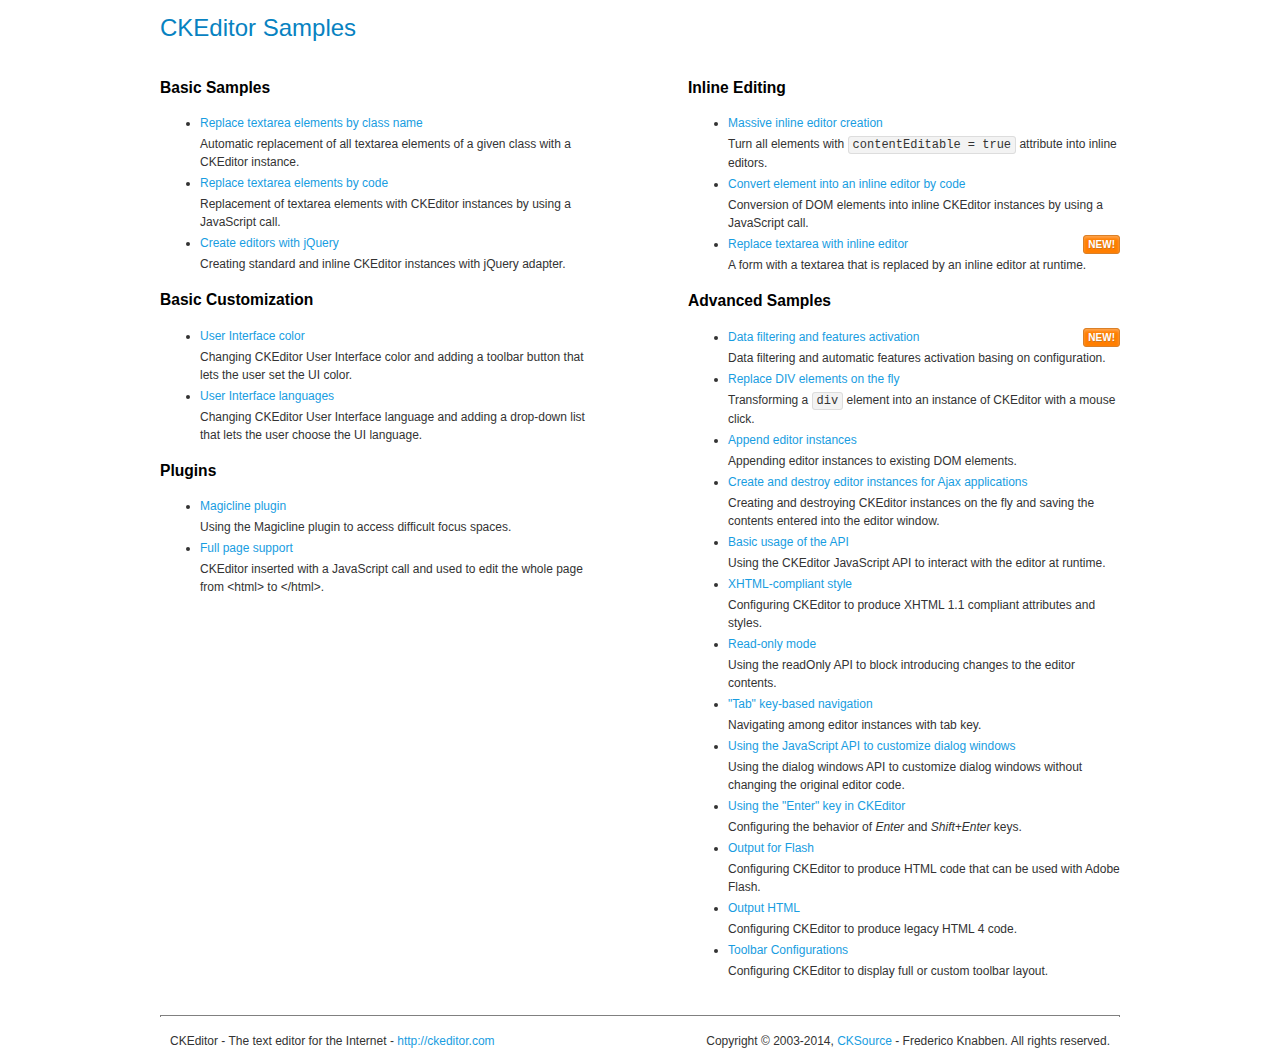
<file: Public/assets/global/plugins/ckeditor/samples/index.html>
<!DOCTYPE html>
<!--
Copyright (c) 2003-2014, CKSource - Frederico Knabben. All rights reserved.
For licensing, see LICENSE.md or http://ckeditor.com/license
-->
<html>
<head>
	<meta charset="utf-8">
	<title>CKEditor Samples</title>
	<link rel="stylesheet" href="sample.css">
</head>
<body>
	<h1 class="samples">
		CKEditor Samples
	</h1>
	<div class="twoColumns">
		<div class="twoColumnsLeft">
			<h2 class="samples">
				Basic Samples
			</h2>
			<dl class="samples">
				<dt><a class="samples" href="replacebyclass.html">Replace textarea elements by class name</a></dt>
				<dd>Automatic replacement of all textarea elements of a given class with a CKEditor instance.</dd>

				<dt><a class="samples" href="replacebycode.html">Replace textarea elements by code</a></dt>
				<dd>Replacement of textarea elements with CKEditor instances by using a JavaScript call.</dd>

				<dt><a class="samples" href="jquery.html">Create editors with jQuery</a></dt>
				<dd>Creating standard and inline CKEditor instances with jQuery adapter.</dd>
			</dl>

			<h2 class="samples">
				Basic Customization
			</h2>
			<dl class="samples">
				<dt><a class="samples" href="uicolor.html">User Interface color</a></dt>
				<dd>Changing CKEditor User Interface color and adding a toolbar button that lets the user set the UI color.</dd>

				<dt><a class="samples" href="uilanguages.html">User Interface languages</a></dt>
				<dd>Changing CKEditor User Interface language and adding a drop-down list that lets the user choose the UI language.</dd>
			</dl>


			<h2 class="samples">Plugins</h2>
<dl class="samples">
<dt><a class="samples" href="plugins/magicline/magicline.html">Magicline plugin</a></dt>
<dd>Using the Magicline plugin to access difficult focus spaces.</dd>

<dt><a class="samples" href="plugins/wysiwygarea/fullpage.html">Full page support</a></dt>
<dd>CKEditor inserted with a JavaScript call and used to edit the whole page from &lt;html&gt; to &lt;/html&gt;.</dd>
</dl>
		</div>
		<div class="twoColumnsRight">
			<h2 class="samples">
				Inline Editing
			</h2>
			<dl class="samples">
				<dt><a class="samples" href="inlineall.html">Massive inline editor creation</a></dt>
				<dd>Turn all elements with <code>contentEditable = true</code> attribute into inline editors.</dd>

				<dt><a class="samples" href="inlinebycode.html">Convert element into an inline editor by code</a></dt>
				<dd>Conversion of DOM elements into inline CKEditor instances by using a JavaScript call.</dd>

				<dt><a class="samples" href="inlinetextarea.html">Replace textarea with inline editor</a> <span class="new">New!</span></dt>
				<dd>A form with a textarea that is replaced by an inline editor at runtime.</dd>

				
			</dl>

			<h2 class="samples">
				Advanced Samples
			</h2>
			<dl class="samples">
				<dt><a class="samples" href="datafiltering.html">Data filtering and features activation</a> <span class="new">New!</span></dt>
				<dd>Data filtering and automatic features activation basing on configuration.</dd>

				<dt><a class="samples" href="divreplace.html">Replace DIV elements on the fly</a></dt>
				<dd>Transforming a <code>div</code> element into an instance of CKEditor with a mouse click.</dd>

				<dt><a class="samples" href="appendto.html">Append editor instances</a></dt>
				<dd>Appending editor instances to existing DOM elements.</dd>

				<dt><a class="samples" href="ajax.html">Create and destroy editor instances for Ajax applications</a></dt>
				<dd>Creating and destroying CKEditor instances on the fly and saving the contents entered into the editor window.</dd>

				<dt><a class="samples" href="api.html">Basic usage of the API</a></dt>
				<dd>Using the CKEditor JavaScript API to interact with the editor at runtime.</dd>

				<dt><a class="samples" href="xhtmlstyle.html">XHTML-compliant style</a></dt>
				<dd>Configuring CKEditor to produce XHTML 1.1 compliant attributes and styles.</dd>

				<dt><a class="samples" href="readonly.html">Read-only mode</a></dt>
				<dd>Using the readOnly API to block introducing changes to the editor contents.</dd>

				<dt><a class="samples" href="tabindex.html">"Tab" key-based navigation</a></dt>
				<dd>Navigating among editor instances with tab key.</dd>


				
<dt><a class="samples" href="plugins/dialog/dialog.html">Using the JavaScript API to customize dialog windows</a></dt>
<dd>Using the dialog windows API to customize dialog windows without changing the original editor code.</dd>

<dt><a class="samples" href="plugins/enterkey/enterkey.html">Using the &quot;Enter&quot; key in CKEditor</a></dt>
<dd>Configuring the behavior of <em>Enter</em> and <em>Shift+Enter</em> keys.</dd>

<dt><a class="samples" href="plugins/htmlwriter/outputforflash.html">Output for Flash</a></dt>
<dd>Configuring CKEditor to produce HTML code that can be used with Adobe Flash.</dd>

<dt><a class="samples" href="plugins/htmlwriter/outputhtml.html">Output HTML</a></dt>
<dd>Configuring CKEditor to produce legacy HTML 4 code.</dd>

<dt><a class="samples" href="plugins/toolbar/toolbar.html">Toolbar Configurations</a></dt>
<dd>Configuring CKEditor to display full or custom toolbar layout.</dd>

			</dl>
		</div>
	</div>
	<div id="footer">
		<hr>
		<p>
			CKEditor - The text editor for the Internet - <a class="samples" href="http://ckeditor.com/">http://ckeditor.com</a>
		</p>
		<p id="copy">
			Copyright &copy; 2003-2014, <a class="samples" href="http://cksource.com/">CKSource</a> - Frederico Knabben. All rights reserved.
		</p>
	</div>
</body>
</html>
</file>
<file: Public/assets/global/plugins/ckeditor/samples/sample.css>
/*
Copyright (c) 2003-2014, CKSource - Frederico Knabben. All rights reserved.
For licensing, see LICENSE.md or http://ckeditor.com/license
*/

html, body, h1, h2, h3, h4, h5, h6, div, span, blockquote, p, address, form, fieldset, img, ul, ol, dl, dt, dd, li, hr, table, td, th, strong, em, sup, sub, dfn, ins, del, q, cite, var, samp, code, kbd, tt, pre
{
	line-height: 1.5;
}

body
{
	padding: 10px 30px;
}

input, textarea, select, option, optgroup, button, td, th
{
	font-size: 100%;
}

pre
{
	-moz-tab-size: 4;
	-o-tab-size: 4;
	-webkit-tab-size: 4;
	tab-size: 4;
}

pre, code, kbd, samp, tt
{
	font-family: monospace,monospace;
	font-size: 1em;
}

body {
	width: 960px;
	margin: 0 auto;
}

code
{
	background: #f3f3f3;
	border: 1px solid #ddd;
	padding: 1px 4px;

	-moz-border-radius: 3px;
	-webkit-border-radius: 3px;
	border-radius: 3px;
}

abbr
{
	border-bottom: 1px dotted #555;
	cursor: pointer;
}

.new, .beta
{
	text-transform: uppercase;
	font-size: 10px;
	font-weight: bold;
	padding: 1px 4px;
	margin: 0 0 0 5px;
	color: #fff;
	float: right;

	-moz-border-radius: 3px;
	-webkit-border-radius: 3px;
	border-radius: 3px;
}

.new
{
	background: #FF7E00;
	border: 1px solid #DA8028;
	text-shadow: 0 1px 0 #C97626;

	-moz-box-shadow: 0 2px 3px 0 #FFA54E inset;
	-webkit-box-shadow: 0 2px 3px 0 #FFA54E inset;
	box-shadow: 0 2px 3px 0 #FFA54E inset;
}

.beta
{
	background: #18C0DF;
	border: 1px solid #19AAD8;
	text-shadow: 0 1px 0 #048CAD;
	font-style: italic;

	-moz-box-shadow: 0 2px 3px 0 #50D4FD inset;
	-webkit-box-shadow: 0 2px 3px 0 #50D4FD inset;
	box-shadow: 0 2px 3px 0 #50D4FD inset;
}

h1.samples
{
	color: #0782C1;
	font-size: 200%;
	font-weight: normal;
	margin: 0;
	padding: 0;
}

h1.samples a
{
	color: #0782C1;
	text-decoration: none;
	border-bottom: 1px dotted #0782C1;
}

.samples a:hover
{
	border-bottom: 1px dotted #0782C1;
}

h2.samples
{
	color: #000000;
	font-size: 130%;
	margin: 15px 0 0 0;
	padding: 0;
}

p, blockquote, address, form, pre, dl, h1.samples, h2.samples
{
	margin-bottom: 15px;
}

ul.samples
{
	margin-bottom: 15px;
}

.clear
{
	clear: both;
}

fieldset
{
	margin: 0;
	padding: 10px;
}

body, input, textarea
{
	color: #333333;
	font-family: Arial, Helvetica, sans-serif;
}

body
{
	font-size: 75%;
}

a.samples
{
	color: #189DE1;
	text-decoration: none;
}

form
{
	margin: 0;
	padding: 0;
}

pre.samples
{
	background-color: #F7F7F7;
	border: 1px solid #D7D7D7;
	overflow: auto;
	padding: 0.25em;
	white-space: pre-wrap; /* CSS 2.1 */
	word-wrap: break-word; /* IE7 */
}

#footer
{
	clear: both;
	padding-top: 10px;
}

#footer hr
{
	margin: 10px 0 15px 0;
	height: 1px;
	border: solid 1px gray;
	border-bottom: none;
}

#footer p
{
	margin: 0 10px 10px 10px;
	float: left;
}

#footer #copy
{
	float: right;
}

#outputSample
{
	width: 100%;
	table-layout: fixed;
}

#outputSample thead th
{
	color: #dddddd;
	background-color: #999999;
	padding: 4px;
	white-space: nowrap;
}

#outputSample tbody th
{
	vertical-align: top;
	text-align: left;
}

#outputSample pre
{
	margin: 0;
	padding: 0;
}

.description
{
	border: 1px dotted #B7B7B7;
	margin-bottom: 10px;
	padding: 10px 10px 0;
	overflow: hidden;
}

label
{
	display: block;
	margin-bottom: 6px;
}

/**
 *	CKEditor editables are automatically set with the "cke_editable" class
 *	plus cke_editable_(inline|themed) depending on the editor type.
 */

/* Style a bit the inline editables. */
.cke_editable.cke_editable_inline
{
	cursor: pointer;
}

/* Once an editable element gets focused, the "cke_focus" class is
   added to it, so we can style it differently. */
.cke_editable.cke_editable_inline.cke_focus
{
	box-shadow: inset 0px 0px 20px 3px #ddd, inset 0 0 1px #000;
	outline: none;
	background: #eee;
	cursor: text;
}

/* Avoid pre-formatted overflows inline editable. */
.cke_editable_inline pre
{
	white-space: pre-wrap;
	word-wrap: break-word;
}

/**
 *	Samples index styles.
 */

.twoColumns,
.twoColumnsLeft,
.twoColumnsRight
{
	overflow: hidden;
}

.twoColumnsLeft,
.twoColumnsRight
{
	width: 45%;
}

.twoColumnsLeft
{
	float: left;
}

.twoColumnsRight
{
	float: right;
}

dl.samples
{
	padding: 0 0 0 40px;
}
dl.samples > dt
{
	display: list-item;
	list-style-type: disc;
	list-style-position: outside;
	margin: 0 0 3px;
}
dl.samples > dd
{
	margin: 0 0 3px;
}
.warning
{
	color: #ff0000;
	background-color: #FFCCBA;
	border: 2px dotted #ff0000;
	padding: 15px 10px;
	margin: 10px 0;
}

/* Used on inline samples */

blockquote
{
	font-style: italic;
	font-family: Georgia, Times, "Times New Roman", serif;
	padding: 2px 0;
	border-style: solid;
	border-color: #ccc;
	border-width: 0;
}

.cke_contents_ltr blockquote
{
	padding-left: 20px;
	padding-right: 8px;
	border-left-width: 5px;
}

.cke_contents_rtl blockquote
{
	padding-left: 8px;
	padding-right: 20px;
	border-right-width: 5px;
}

img.right {
	border: 1px solid #ccc;
	float: right;
	margin-left: 15px;
	padding: 5px;
}

img.left {
	border: 1px solid #ccc;
	float: left;
	margin-right: 15px;
	padding: 5px;
}

.marker
{
	background-color: Yellow;
}
</file>
